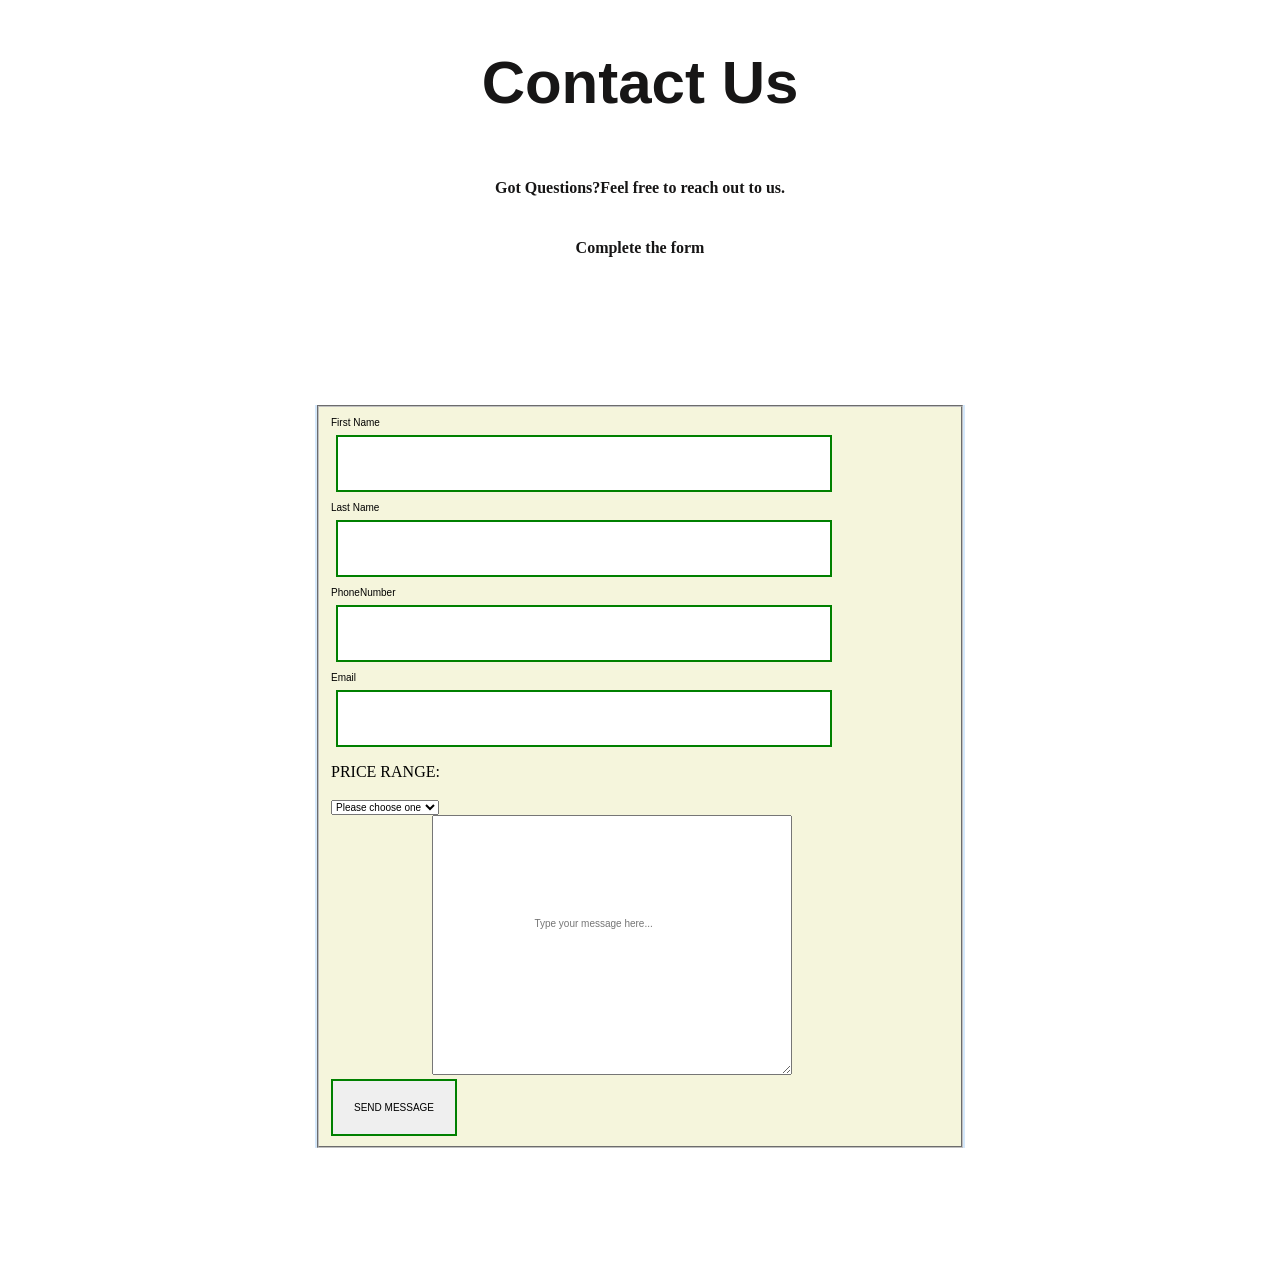
<file: Contact_Us/index.html>
<!DOCTYPE html>
<html lang="en">
    <head> 
        <meta charset="UTF-8"> 
        <meta http-equiv="X-UA-Compatible" content="IE=edge"> 
        <meta name="viewport" content="width=device-width, initial-scale=1.0">
        <link rel="stylesheet" href="css/style.css"> 
        <title>Contact us</title>
    </head>
    <body>
        <h1>Contact Us</h1>
        <h4>Got Questions?Feel free to reach out to us.
        </h4>
        <h4>Complete the form</h4>
        <form action="https://getform.io/f/9901bc8f-0f4b-493a-85f1-f88605d6e5be" method="Post">
            <fieldset>
                <legend</legend>
                <label for="FirstName">First Name</label>
                <input type="text" name="FirstName" class="Field">
                

                <label for="LastName">Last Name</label>
                <input type="text"name="LastName" class="Field">

                <label for="PhoneNumber">PhoneNumber</label>
                <input type="text"name="PhoneNumber" class="Field">

                <label for="Email">Email</label>
                <input type="email"name="Email" class="Field">
                <p>PRICE RANGE:</p>
                <select name="price">
                    <option value=" ">Please choose one</option>
                    <option>$300 to $999</option>
                    <option>$1000 to $1999</option>
                    <option>$2000 or more</option>
                                    
                <textarea class="Message" cols="25" id="Message" name="Type your message here..." rows="5" value="" placeholder="Type your message here..." value="Type your message here..." onblur='if (this.value == "") {this.value = "Type your message here...";}' onfocus='if (this.value == "Type your message here...") {this.value = "";}' ></textarea>
                <input class="contact-form-button contact-form-button-submit" id="ContactForm1_contact-form-submit" type="submit" value="SEND MESSAGE"> 
                
            </fieldset>
        </form>

    </body>
</html>
</file>
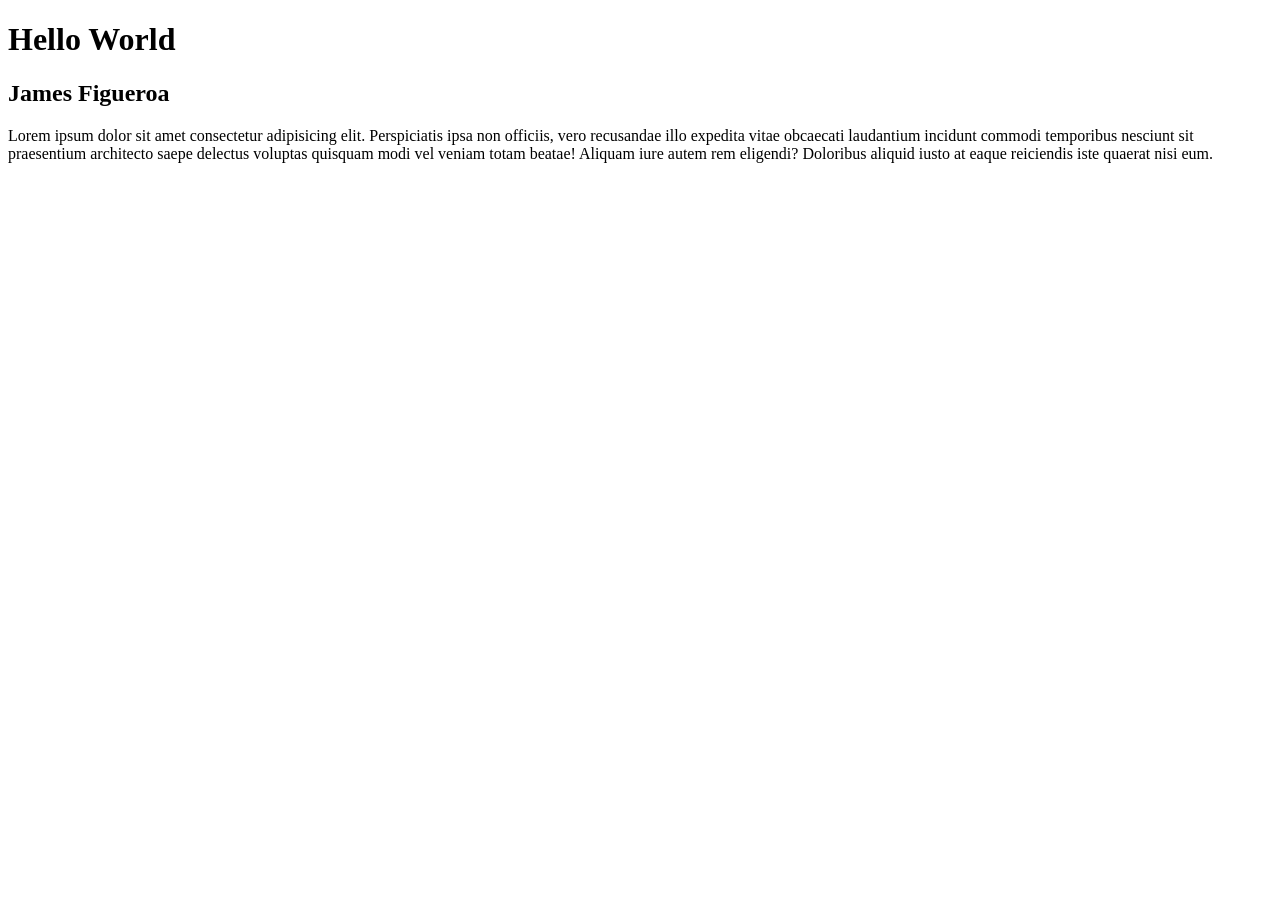
<file: Cookies_wolrd/index.html>
<!DOCTYPE html>
<html lang="en">
    <head> 
        <meta charset="UTF-8"> 
        <meta http-equiv="X-UA-Compatible" content="IE=edge"> 
        <meta name="viewport" content="width=device-width, initial-scale=1.0"> 
        <title>PracticeGraphics</title>
    </head>
    <h1>Hello World</h1>
    <h2>James Figueroa</h2>
    <p>Lorem ipsum dolor sit amet consectetur adipisicing elit. Perspiciatis ipsa non officiis, vero recusandae illo expedita vitae obcaecati laudantium incidunt commodi temporibus nesciunt sit praesentium architecto saepe delectus voluptas quisquam modi vel veniam totam beatae! Aliquam iure autem rem eligendi? Doloribus aliquid iusto at eaque reiciendis iste quaerat nisi eum.</p>

    <body>

    </body>
</html>
</file>
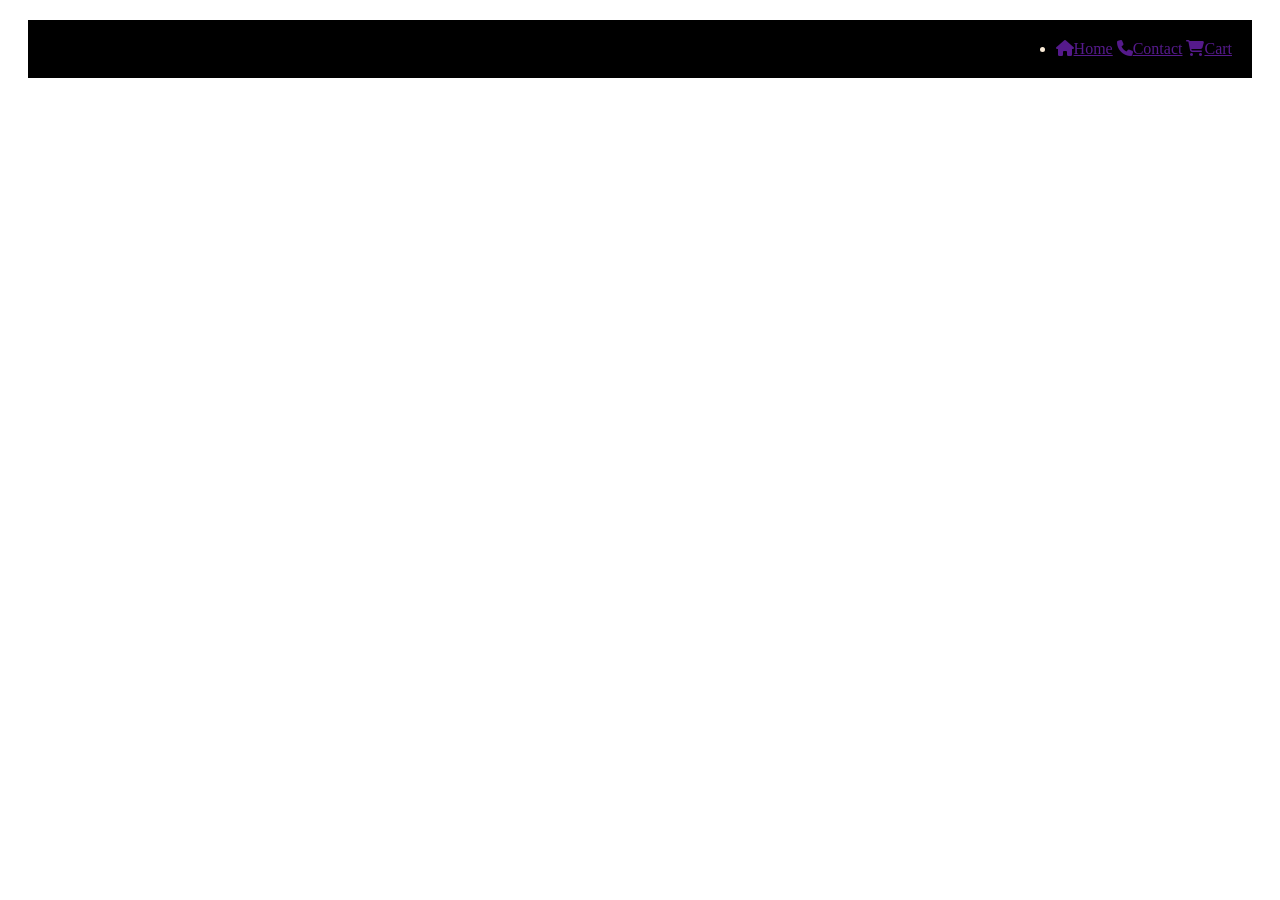
<file: Flexbox.Nav/index.html>
<!DOCTYPE html>
<html lang="en">
    <head> 
        <meta charset="UTF-8"> 
        <meta http-equiv="X-UA-Compatible" content="IE=edge"> 
        <meta name="viewport" content="width=device-width, initial-scale=1.0">
        <link rel="stylesheet" href="css/style.css">
        <link rel="stylesheet" href="https://cdnjs.cloudflare.com/ajax/libs/font-awesome/6.4.0/css/all.min.css" integrity="sha512-iecdLmaskl7CVkqkXNQ/ZH/XLlvWZOJyj7Yy7tcenmpD1ypASozpmT/E0iPtmFIB46ZmdtAc9eNBvH0H/ZpiBw==" crossorigin="anonymous" referrerpolicy="no-referrer" />
        <title>FlexBox & Responsivness</title>
    </head>
    <body>
        <!--FLEXBOX NAVIGATION-->
        <nav>
            <ul>
                <li>
                    <a href=""><i class="fa-solid fa-house"></i>Home</a>
                    <a href=""><i class="fa-solid fa-phone"></i>Contact</a>
                    <a href=""><i class="fa-solid fa-cart-shopping"></i>Cart</a>
                </li>
            </ul>
        </nav>

    </body>
</html>
</file>
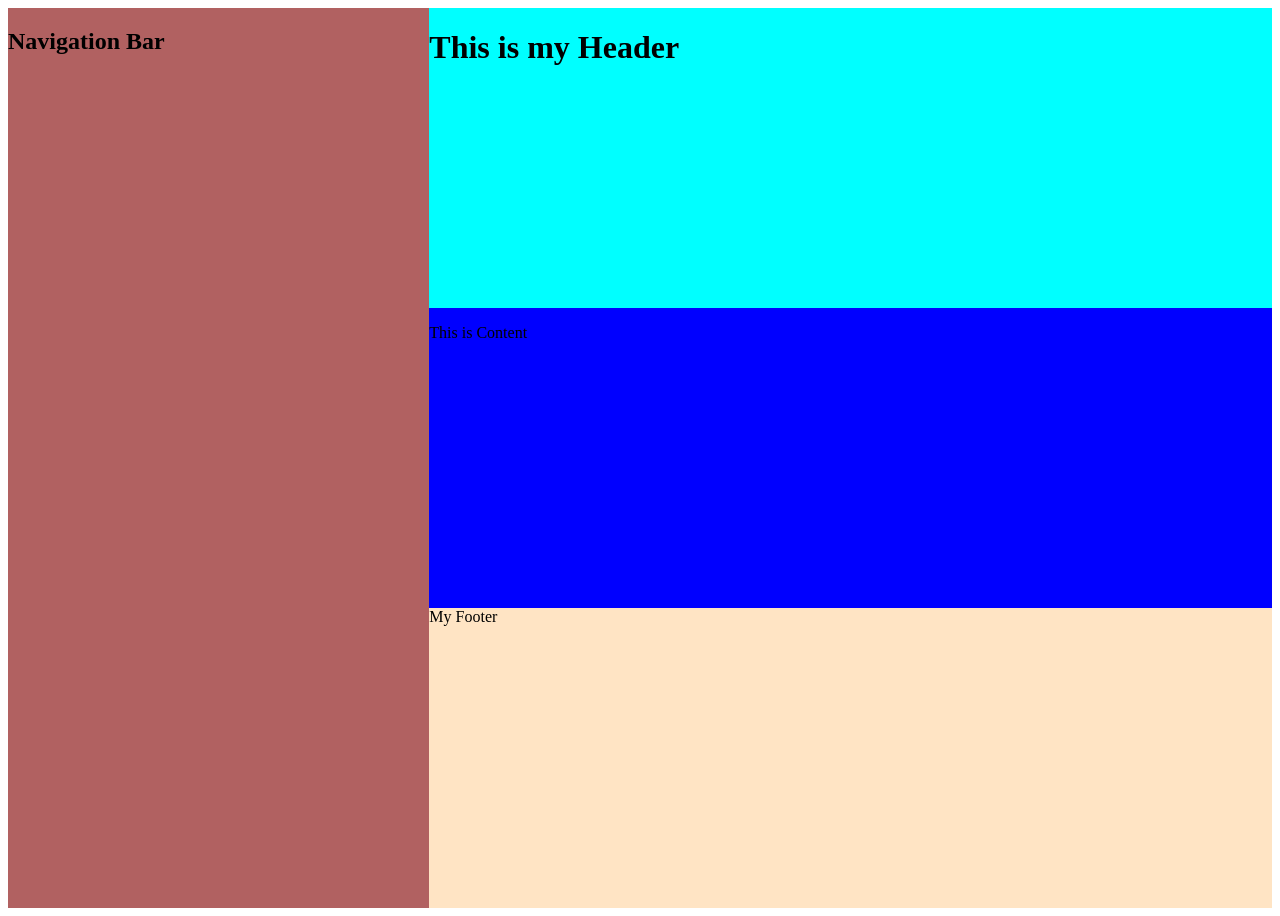
<file: gridexamples/index.html>
<!DOCTYPE html>
<html lang="en">
    <head> 
        <meta charset="UTF-8"> 
        <meta http-equiv="X-UA-Compatible" content="IE=edge"> 
        <meta name="viewport" content="width=device-width, initial-scale=1.0">
        <link rel="stylesheet" href="css/style.css">  
        <title>Document</title>
    </head>
    <body>
        <header>

             <h1>This is my Header</h1>
            
            </header>
            
            
            
            
            <nav>
            
             <h2>Navigation Bar</h2>
            
             </nav>
            
            
            
            
            <main>
            
            <p>This is Content</p>
            
            </main>
            
            
             <footer>My Footer</footer>
            
            
            

    </body>
</html>
</file>
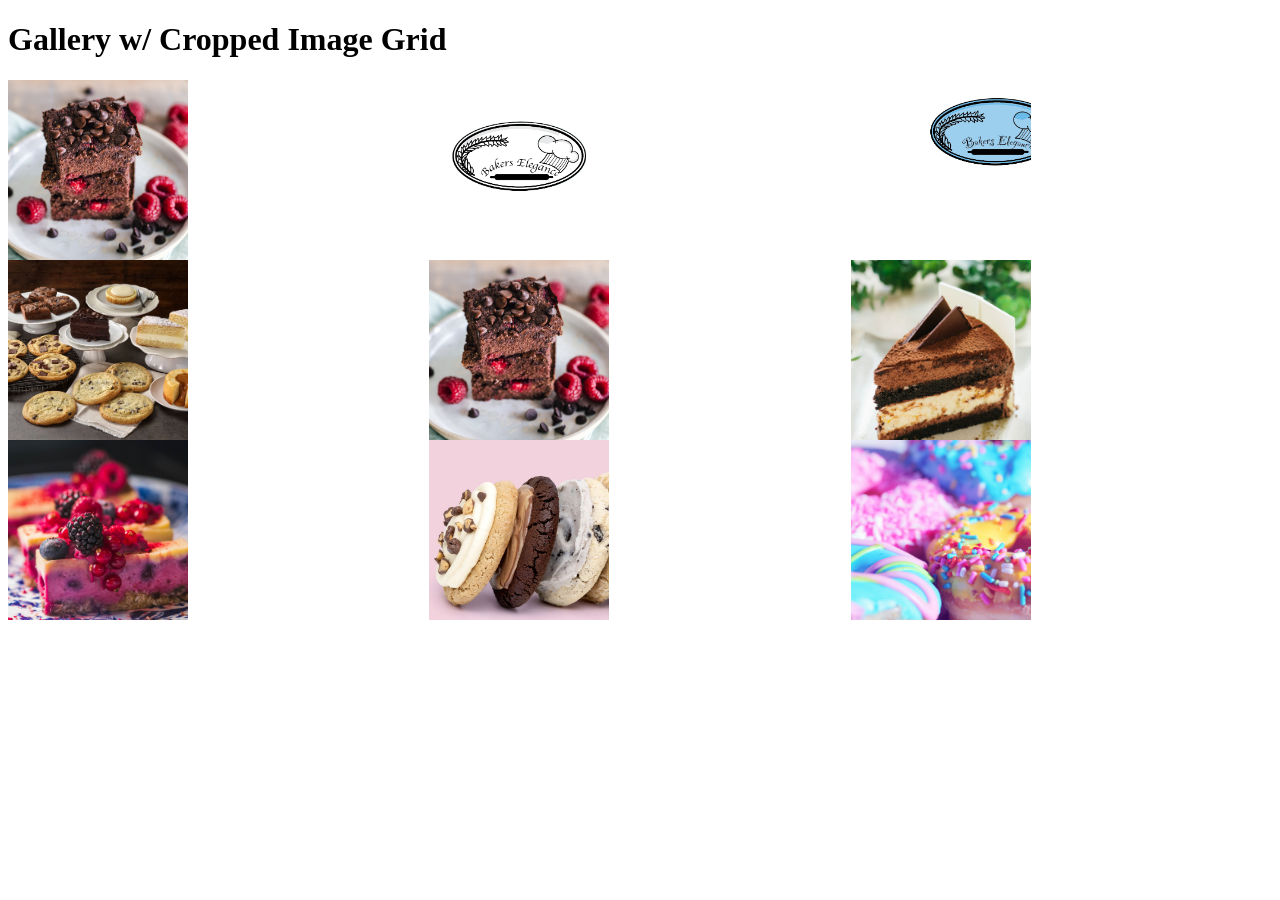
<file: gridexamples2/index.html>
<!DOCTYPE html>
<html lang="en">
    <head> 
        <meta charset="UTF-8"> 
        <meta http-equiv="X-UA-Compatible" content="IE=edge"> 
        <meta name="viewport" content="width=device-width, initial-scale=1.0">
        <link rel="stylesheet" href="css/style.css">  
        <title>Gridexamples</title>
    </head>
    <body>
        <header>

             <h1>Gallery w/ Cropped Image Grid </h1>
             <section id="gallery">
                <img src="assets/brownie.jpg" alt="">
                <img src="assets/BELogo.png" alt="">
                <img src="assets/BElogoad.png" alt="">
                <img src="assets/boston-market-new-desserts.webp" alt="">
                <img src="assets/brownie.jpg" alt="">
                <img src="assets/cake.jpg" alt="">
                <img src="assets/cheesecake.jpg" alt="">
                <img src="assets/CookiesSideway.png" alt="">
                <img src="assets/donut.jpg" alt="">
    </body>
</html>
</file>
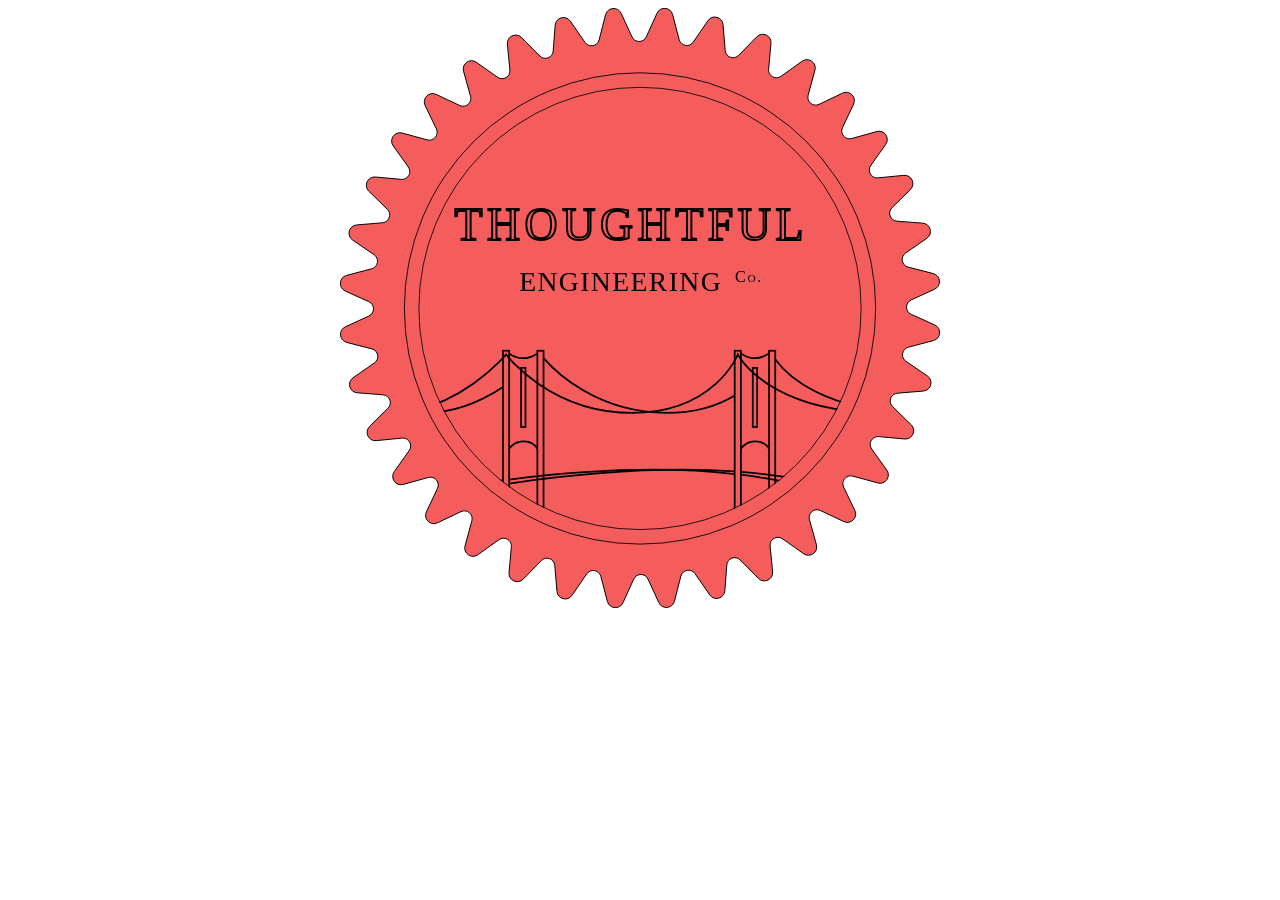
<file: gsap/index.html>
<!DOCTYPE html>
<html lang="en">
<head>
    <meta charset="UTF-8">
    <meta http-equiv="X-UA-Compatible" content="IE=edge">
    <meta name="viewport" content="width=device-width, initial-scale=1.0">
    <link rel="stylesheet" href="css/style.css">
    <title>GSAP - GreenSock Animations II</title>
</head>
<body>
    <div class="animation_wrapper">
        <div class="logo">
            <?xml version="1.0" encoding="UTF-8"?>
            <svg xmlns="http://www.w3.org/2000/svg" xmlns:xlink="http://www.w3.org/1999/xlink" viewBox="0 0 681.07 681.07">
                <defs>
                    <style>
                        .e,.f,.g,.h{stroke-miterlimit:10;}
                        .e,.f,.g,.h,.i{stroke:#000;}
                        .e,.f,.h,.j,.i{fill:none;}
                        .f{stroke-width:.94px;}
                        .g{fill:#f55d5d;}
                        .k{letter-spacing:.05em;}
                        .k,.l,.m{font-size:31.45px;}
                        .k,.l,.m,.i{font-family:RedHatDisplay-ExtraBold, Red Hat Display;}
                        .h{stroke-width:2px;}
                        .l{letter-spacing:.05em;}
                        .n{clip-path:url(#d);}
                        .clipped{clip-path:url(#d);}
                        .m{letter-spacing:.05em;}
                        .i{font-size:51.98px;letter-spacing:.1em;stroke-width:2.26px;}
                    </style>
                    <clipPath id="d">
                        <circle class="j" cx="340.54" cy="341.04" r="251.5"/>
                    </clipPath>
                </defs>
                <g id="a"/>
                    <g id="b">
                        <g id="c">
                            <path id="gear_outer" class="g" d="M348.64,32.81l12.26-26.81c3.69-8.06,15.45-7.03,17.68,1.55l7.41,28.53c1.92,7.39,11.63,9.1,15.96,2.81l16.72-24.27c5.03-7.3,16.44-4.24,17.14,4.59l2.35,29.38c.61,7.61,9.87,10.98,15.23,5.54l20.69-21c6.22-6.31,16.92-1.32,16.09,7.5l-2.79,29.34c-.72,7.6,7.82,12.53,14.04,8.1l24.02-17.09c7.22-5.14,16.9,1.64,14.54,10.18l-7.84,28.41c-2.03,7.36,5.52,13.7,12.42,10.42l26.62-12.66c8-3.81,16.36,4.55,12.55,12.55l-12.66,26.62c-3.28,6.89,3.06,14.45,10.42,12.42l28.41-7.84c8.54-2.36,15.32,7.32,10.18,14.54l-17.09,24.02c-4.42,6.22,.51,14.76,8.1,14.04l29.34-2.79c8.82-.84,13.82,9.87,7.5,16.09l-21,20.69c-5.44,5.36-2.06,14.62,5.54,15.23l29.38,2.35c8.84,.71,11.89,12.11,4.59,17.14l-24.27,16.72c-6.28,4.33-4.57,14.04,2.81,15.96l28.53,7.41c8.58,2.23,9.61,14,1.55,17.68l-26.81,12.26c-6.94,3.17-6.94,13.03,0,16.21l26.81,12.26c8.06,3.69,7.03,15.45-1.55,17.68l-28.53,7.41c-7.39,1.92-9.1,11.63-2.81,15.96l24.27,16.72c7.3,5.03,4.24,16.44-4.59,17.14l-29.38,2.35c-7.61,.61-10.98,9.87-5.54,15.23l21,20.69c6.31,6.22,1.32,16.92-7.5,16.09l-29.34-2.79c-7.6-.72-12.53,7.82-8.1,14.04l17.09,24.02c5.14,7.22-1.64,16.9-10.18,14.54l-28.41-7.84c-7.36-2.03-13.7,5.52-10.42,12.42l12.66,26.62c3.81,8-4.55,16.36-12.55,12.55l-26.62-12.66c-6.89-3.28-14.45,3.06-12.42,10.42l7.84,28.41c2.36,8.54-7.32,15.32-14.54,10.18l-24.02-17.09c-6.22-4.42-14.76,.51-14.04,8.1l2.79,29.34c.84,8.82-9.87,13.82-16.09,7.5l-20.69-21c-5.36-5.44-14.62-2.06-15.23,5.54l-2.35,29.38c-.71,8.84-12.11,11.89-17.14,4.59l-16.72-24.27c-4.33-6.28-14.04-4.57-15.96,2.81l-7.41,28.53c-2.23,8.58-14,9.61-17.68,1.55l-12.26-26.81c-3.17-6.94-13.03-6.94-16.21,0l-12.26,26.81c-3.69,8.06-15.45,7.03-17.68-1.55l-7.41-28.53c-1.92-7.39-11.63-9.1-15.96-2.81l-16.72,24.27c-5.03,7.3-16.44,4.24-17.14-4.59l-2.35-29.38c-.61-7.61-9.87-10.98-15.23-5.54l-20.69,21c-6.22,6.31-16.92,1.32-16.09-7.5l2.79-29.34c.72-7.6-7.82-12.53-14.04-8.1l-24.02,17.09c-7.22,5.14-16.9-1.64-14.54-10.18l7.84-28.41c2.03-7.36-5.52-13.7-12.42-10.42l-26.62,12.66c-8,3.81-16.36-4.55-12.55-12.55l12.66-26.62c3.28-6.89-3.06-14.45-10.42-12.42l-28.41,7.84c-8.54,2.36-15.32-7.32-10.18-14.54l17.09-24.02c4.42-6.22-.51-14.76-8.1-14.04l-29.34,2.79c-8.82,.84-13.82-9.87-7.5-16.09l21-20.69c5.44-5.36,2.06-14.62-5.54-15.23l-29.38-2.35c-8.84-.71-11.89-12.11-4.59-17.14l24.27-16.72c6.28-4.33,4.57-14.04-2.81-15.96l-28.53-7.41c-8.58-2.23-9.61-14-1.55-17.68l26.81-12.26c6.94-3.17,6.94-13.03,0-16.21l-26.81-12.26c-8.06-3.69-7.03-15.45,1.55-17.68l28.53-7.41c7.39-1.92,9.1-11.63,2.81-15.96l-24.27-16.72c-7.3-5.03-4.24-16.44,4.59-17.14l29.38-2.35c7.61-.61,10.98-9.87,5.54-15.23l-21-20.69c-6.31-6.22-1.32-16.92,7.5-16.09l29.34,2.79c7.6,.72,12.53-7.82,8.1-14.04l-17.09-24.02c-5.14-7.22,1.64-16.9,10.18-14.54l28.41,7.84c7.36,2.03,13.7-5.52,10.42-12.42l-12.66-26.62c-3.81-8,4.55-16.36,12.55-12.55l26.62,12.66c6.89,3.28,14.45-3.06,12.42-10.42l-7.84-28.41c-2.36-8.54,7.32-15.32,14.54-10.18l24.02,17.09c6.22,4.42,14.76-.51,14.04-8.1l-2.79-29.34c-.84-8.82,9.87-13.82,16.09-7.5l20.69,21c5.36,5.44,14.62,2.06,15.23-5.54l2.35-29.38c.71-8.84,12.11-11.89,17.14-4.59l16.72,24.27c4.33,6.28,14.04,4.57,15.96-2.81l7.41-28.53c2.23-8.58,14-9.61,17.68-1.55l12.26,26.81c3.17,6.94,13.03,6.94,16.21,0Z"/>
                            <circle class="e" id="inner_ring" cx="340.54" cy="341.04" r="267.5"/>
                            <g class="n">
                                <g id="line_bridge">
                                    <path class="h" d="M192.58,392.64c3.24,2.32,8.34,4.9,14.95,4.9s12.43-2.79,15.93-5.17"/>
                                    <path class="h" d="M455.04,392.04c3.24,2.3,8.94,5.5,15.5,5.5,6.93,0,12.53-2.83,16.02-5.23"/>
                                    <g>
                                        <path class="h" d="M224.04,500.54s-3.5-8.5-15.5-8.5-16.5,8.5-16.5,8.5"/>
                                        <rect class="h" x="224.04" y="389.04" width="7" height="237"/>
                                        <rect class="h" x="205.54" y="408.54" width="5" height="67"/>
                                        <path class="h" d="M487.04,500.54s-3.5-8.5-15.5-8.5-16.5,8.5-16.5,8.5"/>
                                        <rect class="h" x="448.04" y="389.04" width="7" height="237"/>
                                        <rect class="h" x="468.54" y="408.54" width="5" height="67"/>
                                        <path class="h" d="M455.04,529.79c46.02,5.63,88.98,15.61,128.5,30.75"/>
                                        <path class="h" d="M192.18,535.26c92.61-11.63,178.48-14.97,255.85-6.29"/>
                                    <path class="h" d="M185.35,540.71c-15.87,2.34-31.92,4.89-48.15,7.65h-33c27.36-4.65,54.21-8.72,80.53-12.14"/>
                                    <path class="h" d="M448.04,526.02c-78.06-5.27-164.02,.48-256.26,13.75"/>
                                    <path class="h" d="M616.54,560.54c-48.83-18.69-102.9-29.53-161.5-34.01"/>
                                    <rect class="h" x="185.04" y="389.04" width="7" height="237"/>
                                    <rect class="h" x="487.04" y="389.04" width="7" height="237"/>
                                    <path class="h" d="M58.54,459.54c76-1,130-66.25,130-66.25,0,0,49.44,66.25,143.22,66.25s119.78-66.25,119.78-66.25c0,0,33.44,66.25,168.22,66.25"/>
                                    <path class="h" d="M494.04,398.75c11.46,15.86,53.73,60.79,164.72,60.79"/>
                                    <path class="h" d="M231.04,397.52c12.78,14.61,60.38,62.02,139.72,62.02,34.01,0,59.11-8.71,77.28-19.82"/>
                                    <path class="h" d="M97.54,459.54c34.81-.46,65-14.39,87.5-29.36"/>
                                 </g>
                            </g>
                            <g class="n">
                                <g>
                                    <text class="k" transform="translate(203.4 321.05)">
                                        <tspan x="0" y="0">ENGINEERING </tspan>
                                    </text>
                                    <text class="l" transform="translate(448.5 310.58) scale(.58)">
                                        <tspan x="0" y="0">C</tspan>
                                    </text>
                                    <text class="m" transform="translate(462.58 310.58) scale(.41)">
                                        <tspan x="0" y="0">O</tspan>
                                    </text>
                                    <text class="l" transform="translate(473.66 310.58) scale(.58)">
                                        <tspan x="0" y="0">.</tspan>
                                    </text>
                                </g>
                                <text class="i" transform="translate(129.88 263.5)">
                                    <tspan x="0" y="0">THOUGHTFUL</tspan>
                                </text>
                            </g>    
                        </g>
                        <circle class="f" cx="340.54" cy="341.04" r="251"/>
                    </g>
                </g>
            </svg>
        </div>
    </div>
    <script src="https://cdnjs.cloudflare.com/ajax/libs/gsap/3.11.5/gsap.min.js"></script>
    <script src="js/gear.js"></script>

</body>
</html>
</file>
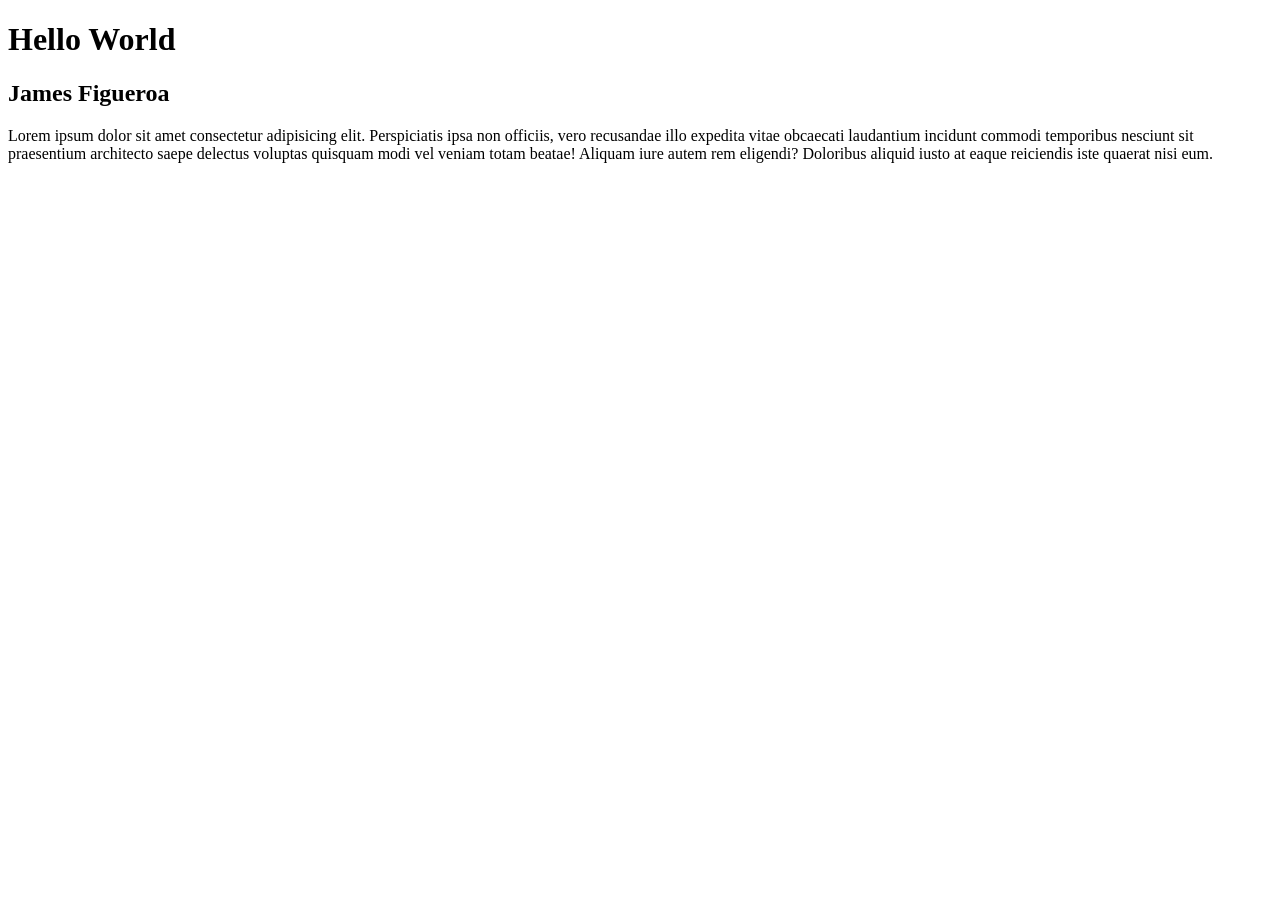
<file: hello_world/index.html>
<!DOCTYPE html>
<html lang="en">
    <head> 
        <meta charset="UTF-8"> 
        <meta http-equiv="X-UA-Compatible" content="IE=edge"> 
        <meta name="viewport" content="width=device-width, initial-scale=1.0"> 
        <title>PracticeGraphics</title>
    </head>
    
    <body>
        <h1>Hello World</h1>
        <h2>James Figueroa</h2>
        <p>Lorem ipsum dolor sit amet consectetur adipisicing elit. Perspiciatis ipsa non officiis, vero recusandae illo expedita vitae obcaecati laudantium incidunt commodi temporibus nesciunt sit praesentium architecto saepe delectus voluptas quisquam modi vel veniam totam beatae! Aliquam iure autem rem eligendi? Doloribus aliquid iusto at eaque reiciendis iste quaerat nisi eum.</p>
    
    </body>
</html>
</file>
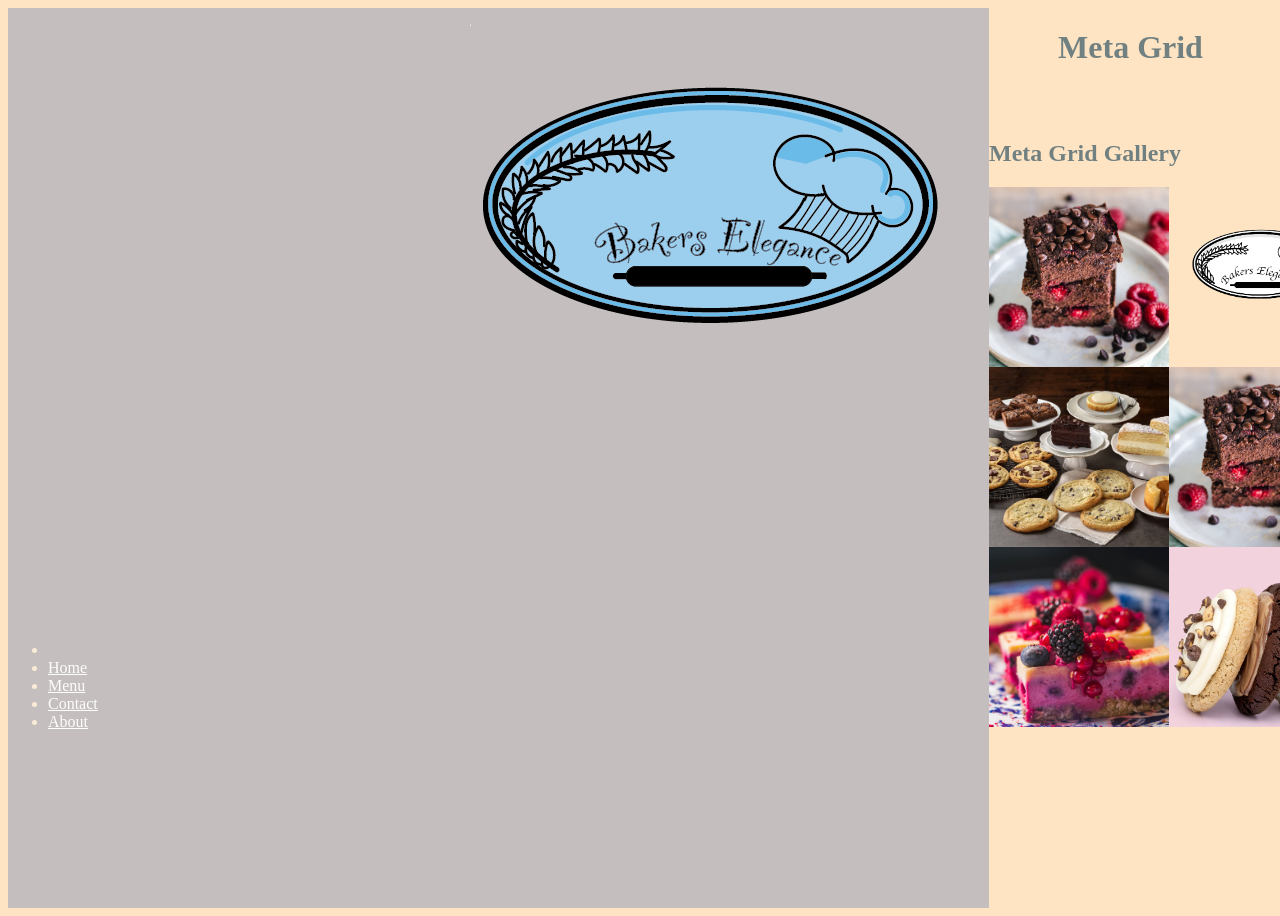
<file: MetaGrid/index.html>
<!DOCTYPE html>
<html lang="en">
    <head> 
        <meta charset="UTF-8"> 
        <meta http-equiv="X-UA-Compatible" content="IE=edge"> 
        <meta name="viewport" content="width=device-width, initial-scale=1.0">
        <link rel="stylesheet" href="css/style.css">
        <title>MetaGrids</title>
    </head>
    <body>
        <main>
            <header>
                <h1>Meta Grid</h1>
            </header>
             <!--FLEXBOX NAVIGATION-->
            <nav>
            
                <ul>
                    
                    <!--Home Nav-->
                    <li>
                        <img class="Logo" src="assets/BElogoad.png" alt="">
                    </li>
                        
                    <li> 
                        <a class='text'href="index.html">Home</a>
                    </li>
                    <li>
                        <a class='text'href="Menu.html">Menu</a>
                    </li>
                    <li> 
                        <a class='text' href="Contact.html">Contact </a>
                    </li>
                            <!--About Nav-->
                    <li>
                        <a class='text' href="About.html">About</a>
                    </li>
                   
                </ul>
            </nav>
            <section>
            
                <h2>Meta Grid Gallery </h2>
                <div id="gallery">
                    <img src="assets/brownie.jpg" alt="">
                    <img src="assets/BELogo.png" alt="">
                    <img src="assets/boston-market-new-desserts.webp" alt="">
                    <img src="assets/boston-market-new-desserts.webp" alt="">
                    <img src="assets/brownie.jpg" alt="">
                    <img src="assets/cake.jpg" alt="">
                    <img src="assets/cheesecake.jpg" alt="">
                    <img src="assets/CookiesSideway.png" alt="">
                    <img src="assets/donut.jpg" alt=""> 
                </div>
            </section>
        </main>

    </body>
</html>
</file>
<file: Contact_Us/css/style.css>
fieldset {
    display: flex;
    background-color: beige;
    flex-direction: row
}
input{
    display: flex;
   

}
body {
    display: flex;
    flex-direction: column;
    background: rgba(255, 255, 255, 0.904);
    color: #171616;
    unicode-bidi: embed;
    align-items: center;
}
h2{
    text-align: center;
}
h1{
    font-family:Impact, Haettenschweiler, 'Arial Narrow Bold', sans-serif;
    text-align: center;
    font-size: 60px;
}
h4{
    text-align: center;
}

form {
    display: flex;
    flex-direction: column;
    margin: 10%;
    padding: 0px;
    background-color: #d5e8fb;
    width: 650px;
    position: relative;
    color: #000000;
    align-content: center;

    
}
user agent stylesheet



body, button, input, label, select, td, textarea {
    font-family: Helvetica, Arial, sans-serif;
    font-size: 10px;
}
.Field{
    width: 50vh;
    display: flex;
   
    margin: 5px;
    
    
}

    
    

  
   
    





    
      
    

input {
   
    padding: 21px;
    
  
    

}

  
.Message{
   align-items: center;
    margin-left:20%;
    padding: 20%;
    
}
input:valid{
    border:2px green solid;
}
input:invalid{
    border:2px red rgb(red, green, blue)solid;
}

   
/*media Query*/
@media screen and (max-width: 1200px){
    main{
        align-items: center;

    }
    

}
    

    
@media screen and (max-width:768px) {
    main{
        align-items: center;
       

    }
    

}
</file>
<file: Flexbox.Nav/css/style.css>
ul {
    display: flex;
    margin: 20px;
    align-items: center;
    background-color: black;
    padding: 20px;
     color: antiquewhite;
     justify-content: space-evenly;
     justify-content: flex-end;
     gap: 20px;

}
@media screen and (max-width:768px) {
    
}
</file>
<file: gridexamples/css/style.css>
body {
 display: grid;
 height: 100vh;
 grid-template-columns: 1fr 1fr 1fr;
 grid-template-rows: 1fr 1fr 1fr;
 grid-template-areas:
 "navArea headerArea headerArea"
 "navArea contentArea contentArea"
 "navArea footerArea footerArea"
 ;

}





nav {
    grid-area: navArea;
    background-color: rgb(177, 97, 97);
}




header {
    background-color: aqua;



 grid-area: headerArea;

}




main {

    background-color: blue;



grid-area: contentArea;




}




footer {
    background-color: bisque;




grid-area: footerArea;

}
@media screen and (max-width:768px) 
{
body{ grid-template-columns: 100%;
    grid-template-rows: 10% 10% 70% 10%;
    grid-template-areas:

     }
    
}
</file>
<file: gridexamples2/css/style.css>
#gallery img{
    height: 20vh;
    width: 20vh;
    object-fit: cover;
}
#gallery {
    display: grid;
    grid-template-columns: 1fr 1fr 1fr;
}
main {

    display: flex;
    flex-direction: column;
    align-items: center;
}
@media screen and (max-width:768px) {

    #gallery {
    grid-template-columns: 1fr;
}


#gallery img {
    width:100%;
    height: auto;

}
}
</file>
<file: gsap/css/style.css>
/* -- Basic CSS to sive the logo -- */
   .animation_wrapper {
    width:80%;
    max-width: 600px;
    margin:auto;
}
</file>
<file: MetaGrid/css/style.css>
#gallery img{
    height: 20vh;
    width: 20vh;
    object-fit: cover;
}
#gallery {
    display: grid;
    grid-template-columns: 1fr 1fr 1fr;
}
main {
    height: 100vh;

    display: grid;
    grid-template-columns:0.5fr 5fr .5fr;
    grid-template-rows: 1fr 6fr 1fr;
    grid-template-areas: 
    "navArea headerArea headerArea"
    "navArea galleryArea galleryArea"
    "navArea galleryArea galleryArea";
}
h1{
    text-align: center;
   
}

   
.text {
    text-align: center;
    color: rgb(253, 253, 253);
    
}
nav {
    background-color: rgb(197, 190, 190); 
  grid-area: navArea;
 color: antiquewhite;

 

}
body {
    background-color: bisque;
    color: rgb(113, 128, 128);
    
}

    
    


 /* .logo {
    justify-content: space-around;
    width: 100px;
   float: right;
   object-position: left;
   margin-right: 0px; */

    
    
    




h1{
    text-align: center;
}


header {
    grid-area: headerArea;
}
section {
    grid-area: galleryArea;
    display: flex;
    flex-direction: column;
}
/*media Query*/
    
@media screen and (max-width:768px) {

    #gallery {
    grid-template-columns: 1fr;
    grid-template-areas: 
    "headerArea"
    "navArea"
    "galleryArea";
}


#gallery img {
    width:100%;
    height: auto;

}
}
</file>
